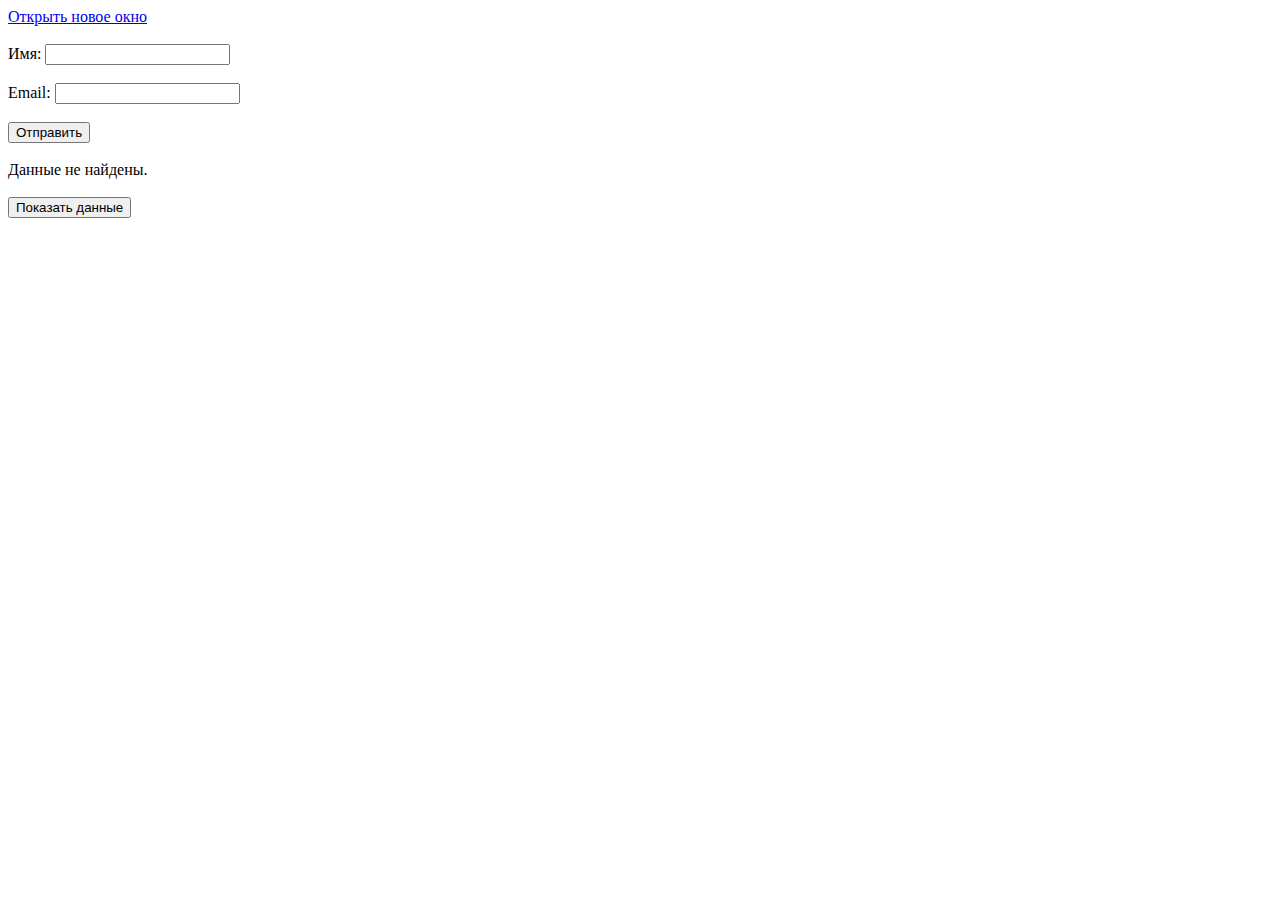
<file: Протоколы/lb12/index.html>
<!DOCTYPE html>
<html lang="en">
<head>
  <meta charset="UTF-8">
  <meta name="viewport" content="width=device-width, initial-scale=1.0">
  <title>Задание</title>
  <script>
    function openNewWindow() {
      window.open('new_window_content.html', '_blank', 'width=400,height=400');
    }

    function validateForm() {
      var name = document.getElementById('name').value;
      var email = document.getElementById('email').value;

      if (name === '' || email === '') {
        alert('Пожалуйста, заполните все поля.');
        return false;
      }

      var userData = {
        name: name,
        email: email
      };

      localStorage.setItem('userData', JSON.stringify(userData));

      return true;
    }

    function displayUserData() {
      var userData = JSON.parse(localStorage.getItem('userData'));
      if (userData) {
        document.getElementById('userData').innerHTML = 'Имя: ' + userData.name + '<br>Email: ' + userData.email;
      } else {
        document.getElementById('userData').innerHTML = 'Данные не найдены.';
      }
    }

    window.onload = function() {
      displayUserData();
    };
  </script>
</head>
<body>
  <a href="#" onclick="openNewWindow(); return false;">Открыть новое окно</a><br><br>

  <form onsubmit="return validateForm()">
    <label for="name">Имя:</label>
    <input type="text" id="name" name="name"><br><br>

    <label for="email">Email:</label>
    <input type="email" id="email" name="email"><br><br>

    <input type="submit" value="Отправить">
  </form><br>

  <div id="userData"></div><br>
  <button onclick="displayUserData()">Показать данные</button>
</body>
</html>
</file>
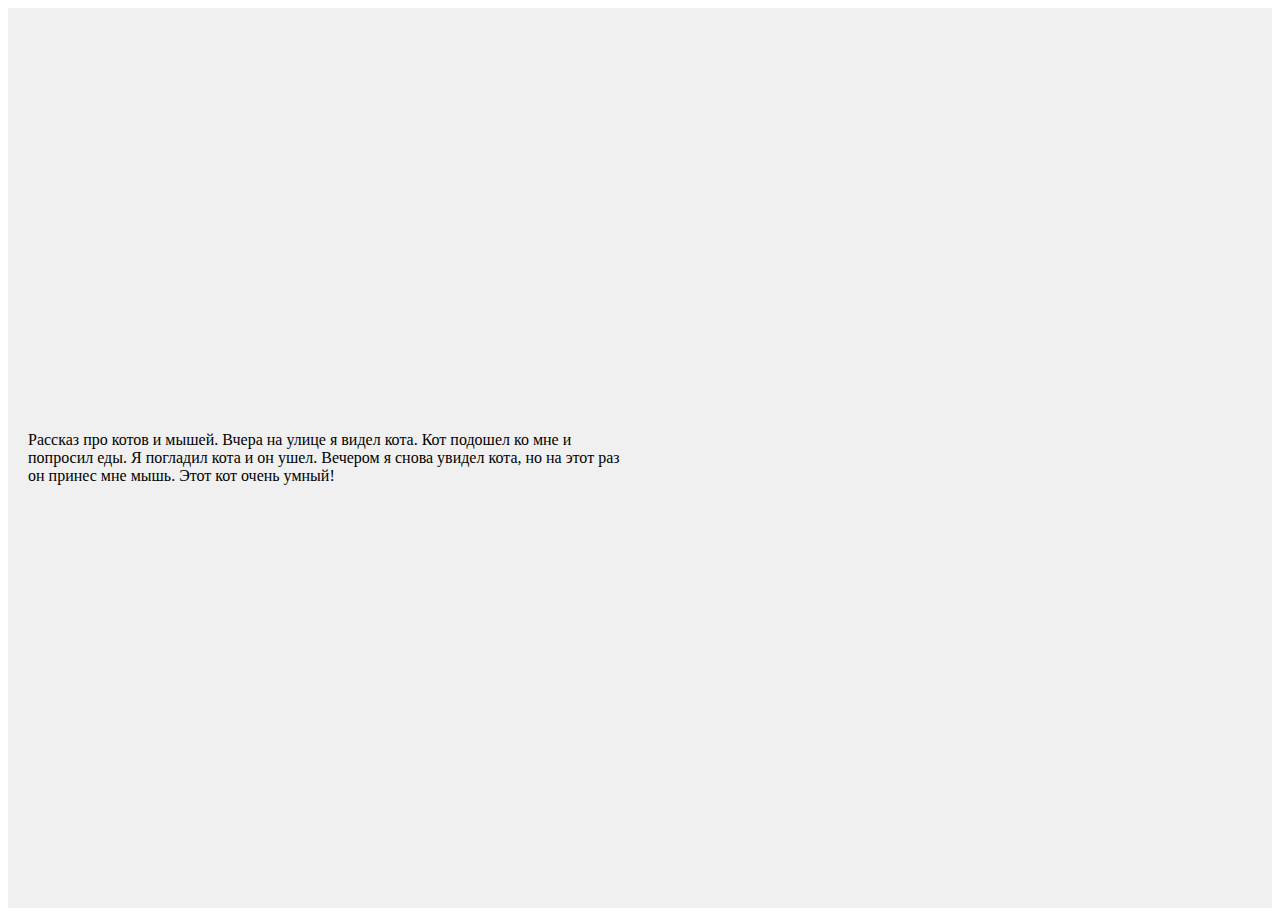
<file: Протоколы/cat_and_mouse/main.html>
<!DOCTYPE html>
<html lang="en">
<head>
<meta charset="UTF-8">
<meta name="viewport" content="width=device-width, initial-scale=1.0">
<title>Коты и мыши</title>
<link rel="stylesheet" href="style.css">
</head>
<body>

<div class="container">
  <div class="text-block">
    <p>Рассказ про котов и мышей. Вчера на улице я видел кота. Кот подошел ко мне и попросил еды. Я погладил кота и он ушел. Вечером я снова увидел кота, но на этот раз он принес мне мышь. Этот кот очень умный!</p>
  </div>
  <div class="image-block">
    <img src="cat.jpg" alt="Кот">
  </div>
</div>

<script src="https://code.jquery.com/jquery-3.6.0.min.js"></script>
<script src="script.js"></script>

</body>
</html>
</file>
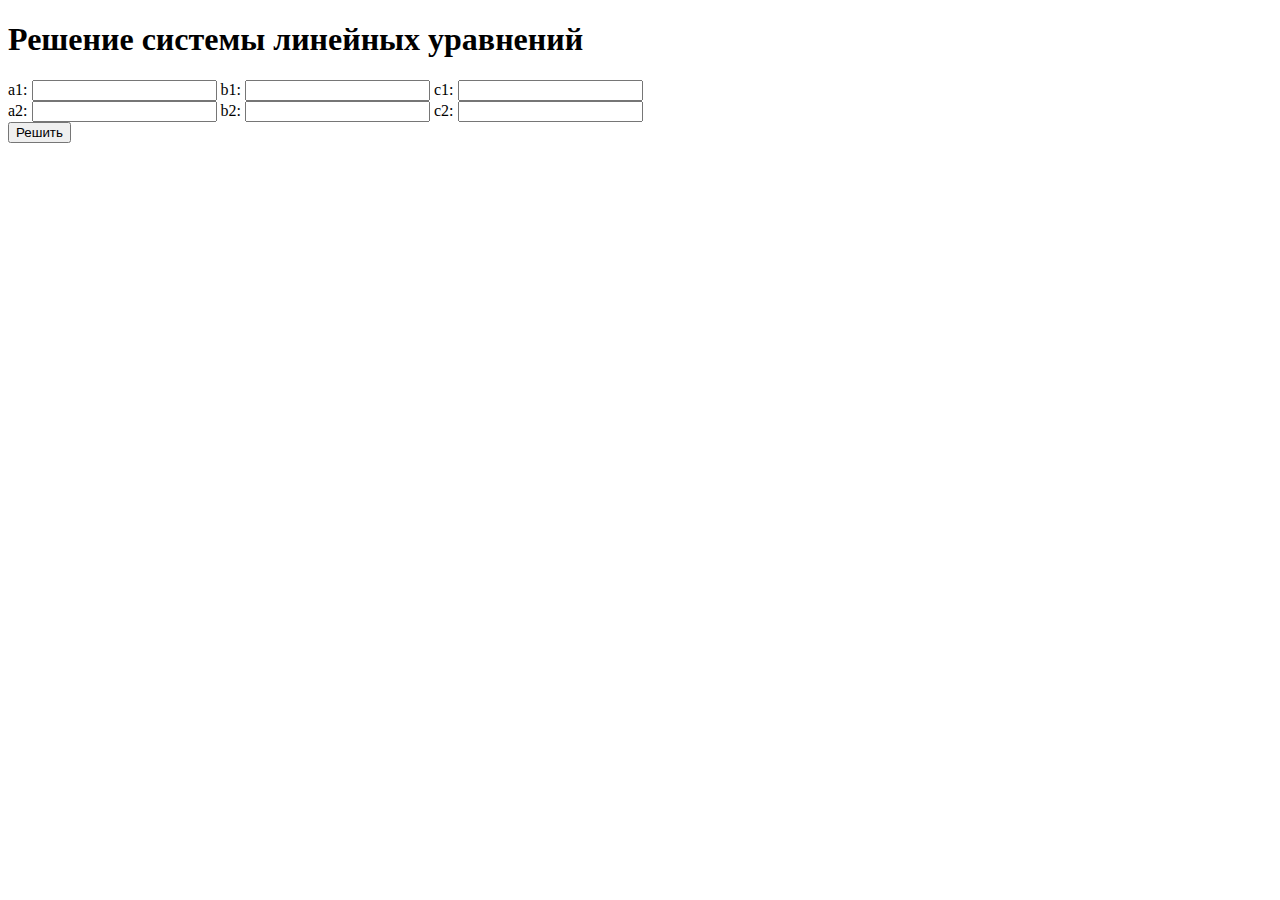
<file: Протоколы/lb11/task1.html>
<!DOCTYPE html>
<html lang="en">
<head>
    <meta charset="UTF-8">
    <meta name="viewport" content="width=device-width, initial-scale=1.0">
    <title>Решение системы линейных уравнений</title>
    <style>
        .container {
            margin-top: 20px;
        }
        #solution {
            margin-top: 10px;
            font-weight: bold;
        }
    </style>
</head>
<body>
    <h1>Решение системы линейных уравнений</h1>
    <div class="container">
        <form id="equationForm">
            <label for="a1">a1:</label>
            <input type="number" id="a1" required>
            <label for="b1">b1:</label>
            <input type="number" id="b1" required>
            <label for="c1">c1:</label>
            <input type="number" id="c1" required>
            <br>
            <label for="a2">a2:</label>
            <input type="number" id="a2" required>
            <label for="b2">b2:</label>
            <input type="number" id="b2" required>
            <label for="c2">c2:</label>
            <input type="number" id="c2" required>
            <br>
            <button type="submit">Решить</button>
        </form>
        <div id="solution"></div>
    </div>

    <script>
        document.getElementById("equationForm").addEventListener("submit", function(event) {
            event.preventDefault();

            let a1 = parseFloat(document.getElementById("a1").value);
            let b1 = parseFloat(document.getElementById("b1").value);
            let c1 = parseFloat(document.getElementById("c1").value);
            let a2 = parseFloat(document.getElementById("a2").value);
            let b2 = parseFloat(document.getElementById("b2").value);
            let c2 = parseFloat(document.getElementById("c2").value);

            let solution = solveLinearEquations(a1, b1, c1, a2, b2, c2);
            displaySolution(solution);
        });

        function solveLinearEquations(a1, b1, c1, a2, b2, c2) {
            let determinant = a1 * b2 - a2 * b1;
            if (determinant === 0) {
                return "Система не имеет уникального решения";
            }

            let x = (b2 * c1 - b1 * c2) / determinant;
            let y = (a1 * c2 - a2 * c1) / determinant;

            return { x: x, y: y };
        }

        function displaySolution(solution) {
            let solutionDiv = document.getElementById("solution");
            if (typeof(solution) === "string") {
                solutionDiv.textContent = solution;
            } else {
                solutionDiv.innerHTML = "x = " + solution.x + "<br>y = " + solution.y;
            }
        }
    </script>
</body>
</html>
</file>
<file: Протоколы/cat_and_mouse/style.css>
.container {
    display: flex;
    justify-content: center;
    align-items: center;
    height: 100vh;
    background-color: #f0f0f0;
  }
  
  .text-block {
    width: 50%;
    padding: 20px;
  }
  
  .image-block {
    width: 50%;
    padding: 20px;
  }
  
  img {
    max-width: 100%;
    height: auto;
    display: none;
  }
</file>
